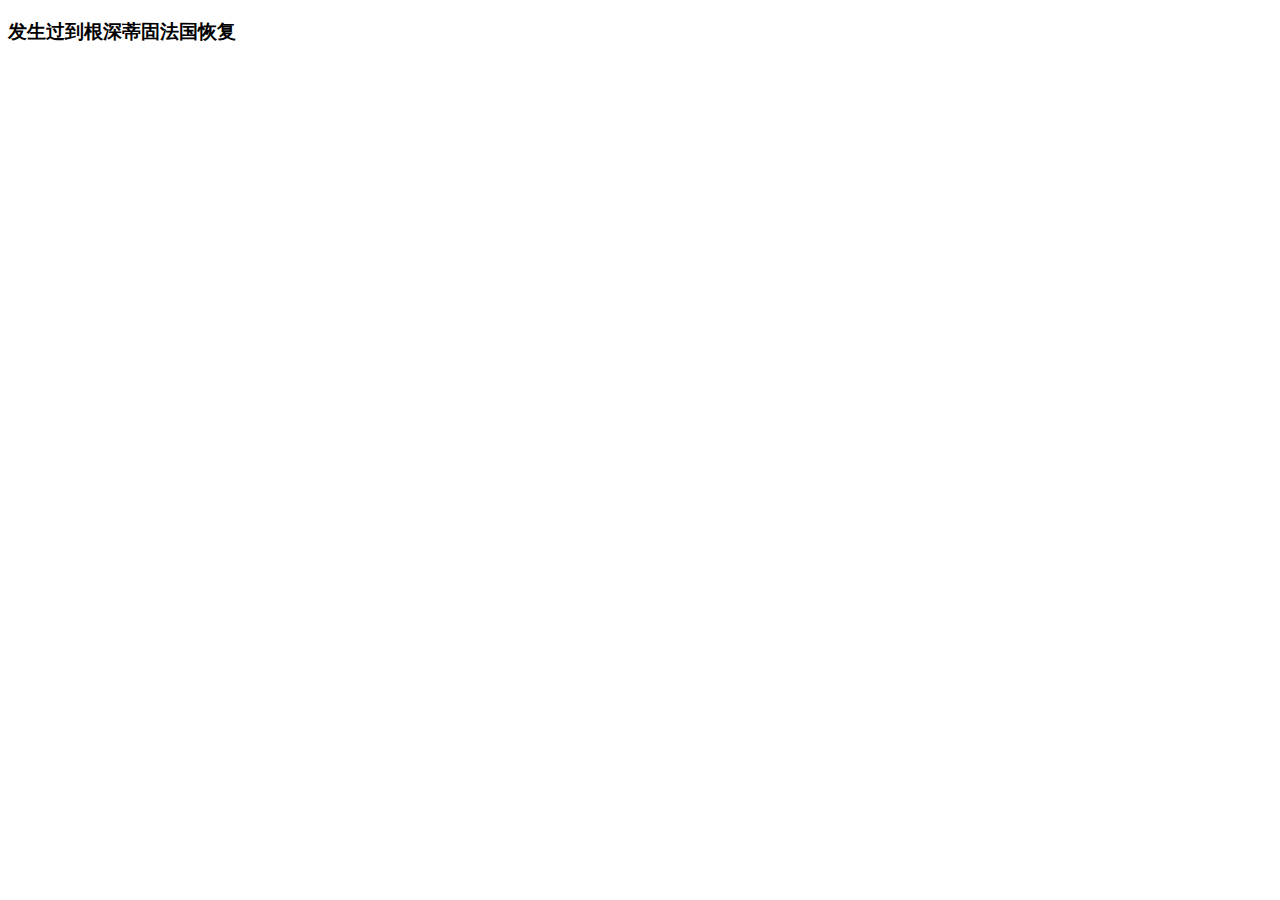
<file: zhiwen/tab1.html>
<!DOCTYPE html PUBLIC "-//W3C//DTD XHTML 1.0 Transitional//EN" "http://www.w3.org/TR/xhtml1/DTD/xhtml1-transitional.dtd">
<html xmlns="http://www.w3.org/1999/xhtml" xml:lang="en">
<head>
	<meta http-equiv="Content-Type" content="text/html;charset=UTF-8">
	<title>Document</title>
</head>
<body>
	<h3>发生过到根深蒂固法国恢复</h3>
</body>
</html>
</file>
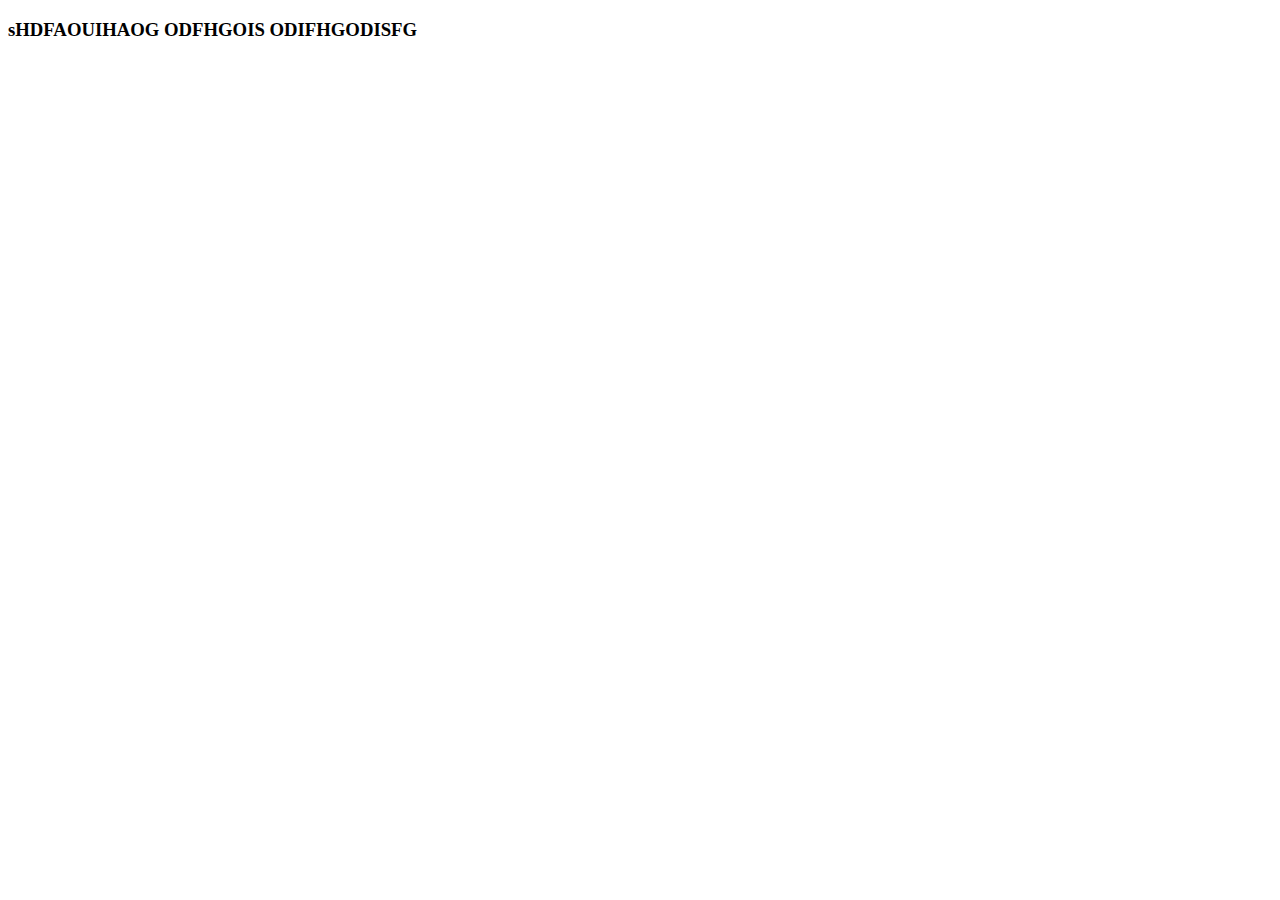
<file: zhiwen/tab3.html>
<!DOCTYPE html PUBLIC "-//W3C//DTD XHTML 1.0 Transitional//EN" "http://www.w3.org/TR/xhtml1/DTD/xhtml1-transitional.dtd">
<html xmlns="http://www.w3.org/1999/xhtml" xml:lang="en">
<head>
	<meta http-equiv="Content-Type" content="text/html;charset=UTF-8">
	<title>Document</title>
</head>
<body>
	<h3>sHDFAOUIHAOG ODFHGOIS ODIFHGODISFG</h3>
</body>
</html>
</file>
